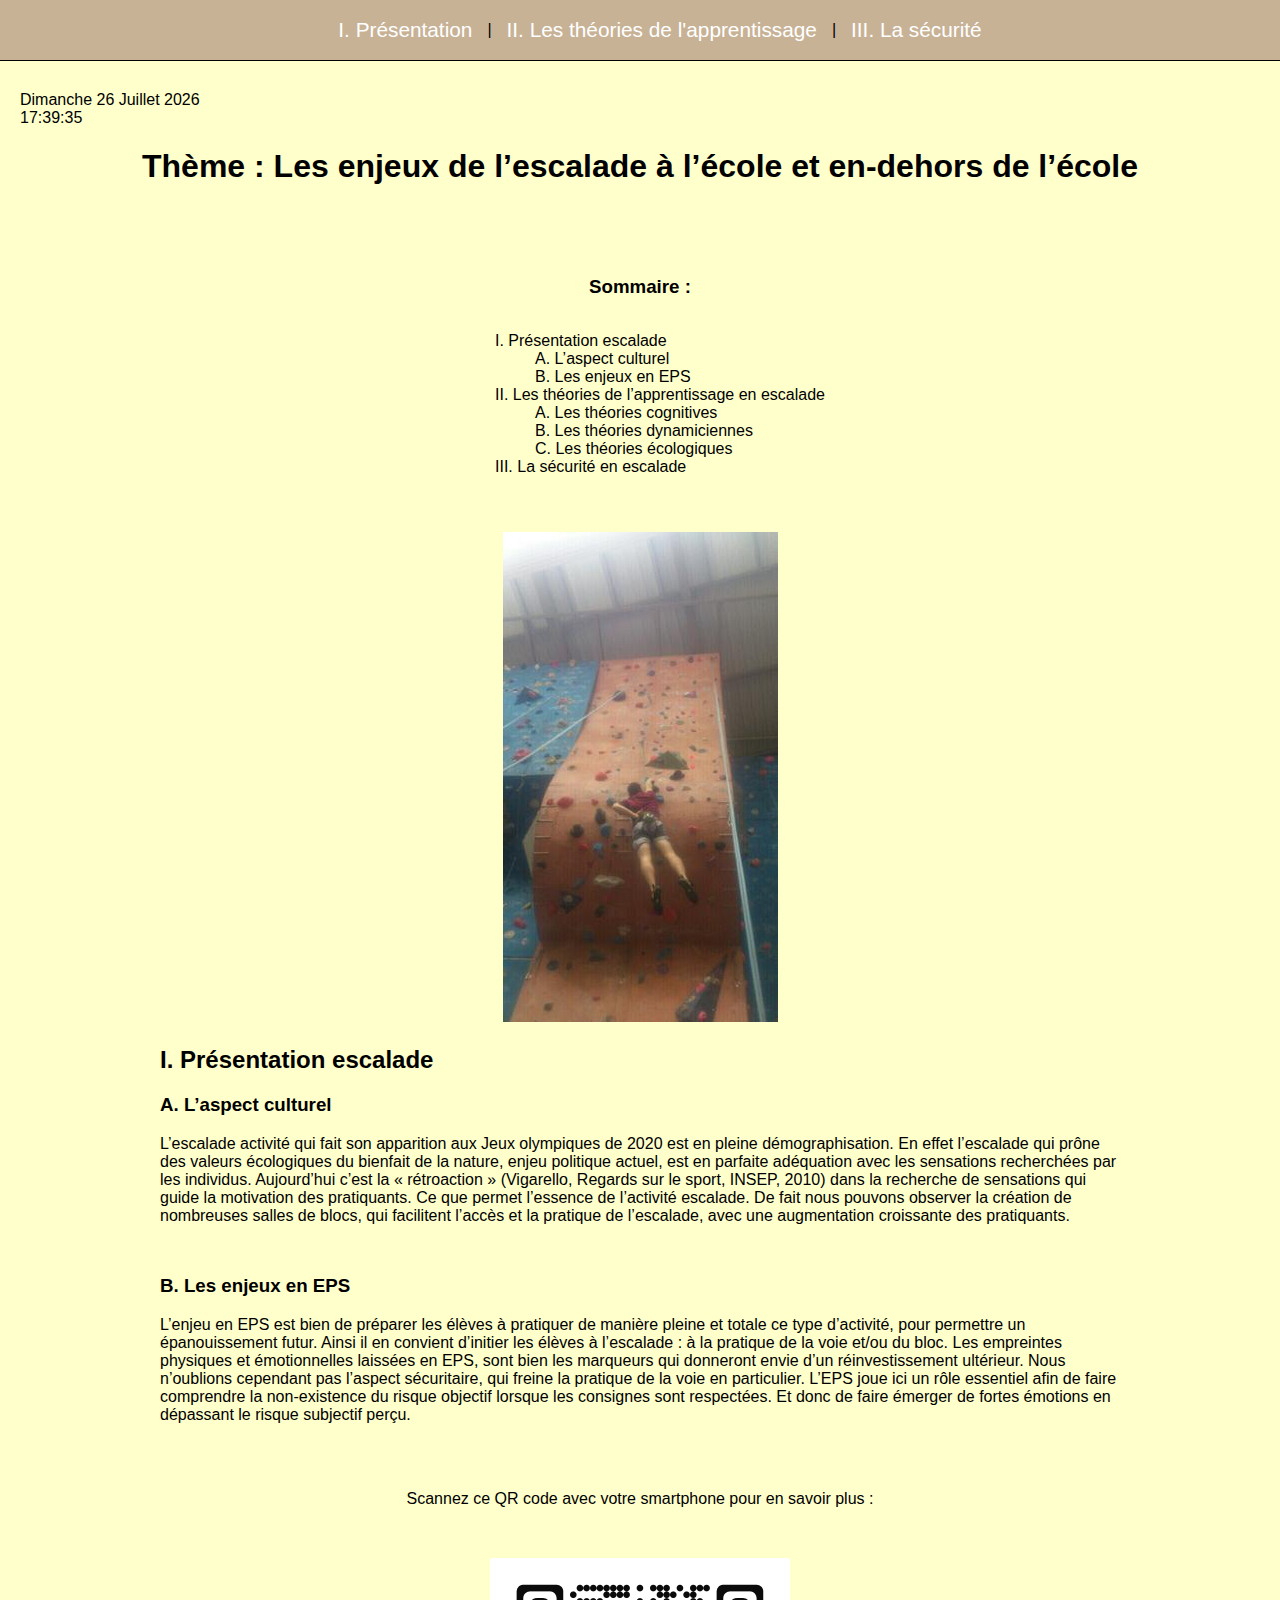
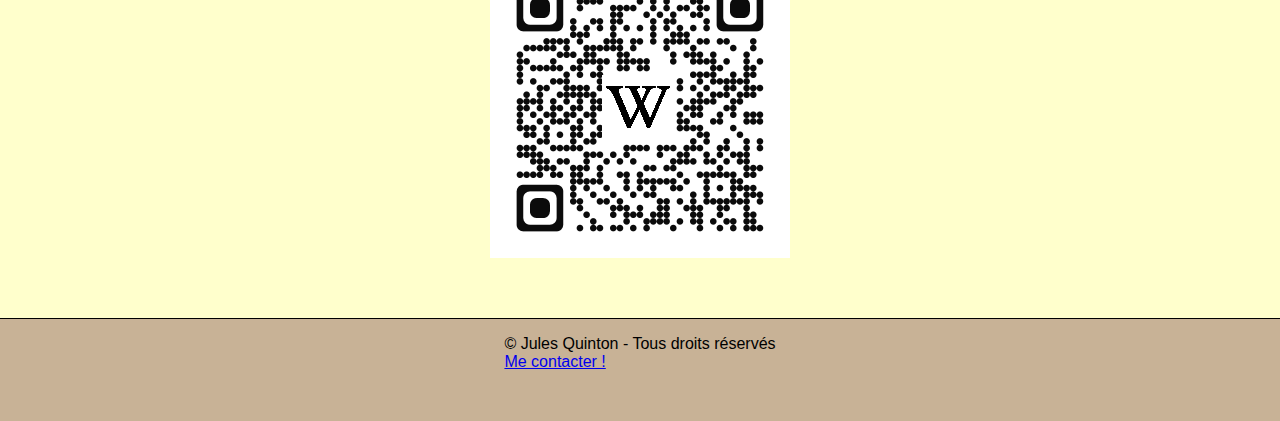
<file: index.html>
<!DOCTYPE html>
<html>
    <head>
        <meta charset="utf-8" />
        <link rel="stylesheet" href="style.css" />
        <title>Mon Site</title>
    </head>

    <body>
        <nav>
            <ul>
                <li><a href="index.html">I. Présentation</a></li>|
                <li><a href="page2.html">II. Les théories de l'apprentissage</a></li>|
                <li><a href="page3.html">III. La sécurité</a></li>
            </ul>
        </nav>

        <span id="date"></span>
        <span id="div_horloge"></span>
        <script type="text/javascript">
            window.onload = date('date');
            window.onload = horloge('div_horloge');

            function date(id)
            {
                date = new Date;
                annee = date.getFullYear();
                moi = date.getMonth();
                mois = new Array('Janvier', 'Février', 'Mars', 'Avril', 'Mai', 'Juin', 'Juillet', 'Août', 'Septembre', 'Octobre', 'Novembre', 'Décembre');
                j = date.getDate();
                jour = date.getDay();
                jours = new Array('Dimanche', 'Lundi', 'Mardi', 'Mercredi', 'Jeudi', 'Vendredi', 'Samedi');
                resultat = jours[jour]+' '+j+' '+mois[moi]+' '+annee;
                document.getElementById(id).innerHTML = resultat;
                setTimeout('date("'+id+'");','1000');
                return true;
            }

            function horloge(el) {
                if(typeof el=="string") { el = document.getElementById(el); }
                function actualiser() {
                var date = new Date();
                var str = date.getHours();
                str += ':'+(date.getMinutes()<10?'0':'')+date.getMinutes();
                str += ':'+(date.getSeconds()<10?'0':'')+date.getSeconds();
                el.innerHTML = str;
                }
                actualiser();
                setInterval(actualiser,1000);
            }
        </script>

        <header><h1>Thème : Les enjeux de l’escalade à l’école et en-dehors de l’école</h1></header>

        <h3>Sommaire :</h3>
        <ul>
            <li>I. Présentation escalade</li>
            <ul>
                <li>A. L’aspect culturel</li>
                <li>B. Les enjeux en EPS</li>
            </ul>
            <li>II. Les théories de l’apprentissage en escalade</li>
            <ul>
                <li>A. Les théories cognitives</li>
                <li>B. Les théories dynamiciennes</li>
                <li>C. Les théories écologiques</li>
            </ul>
            <li>III. La sécurité en escalade</li>
        </ul>

        <a id="pic" href="ressources/image.jpg"><img src="ressources/smallimage.jpg" alt="escalade" /></a>

        <div>
            <h2>I. Présentation escalade</h2>

            <h3>A. L’aspect culturel</h3>
            <p>L’escalade activité qui fait son apparition aux Jeux olympiques de 2020 est en pleine démographisation. En effet l’escalade qui prône des valeurs écologiques du bienfait de la nature, enjeu politique actuel, est en parfaite adéquation avec les sensations recherchées par les individus. Aujourd’hui c’est la « rétroaction » (Vigarello, Regards sur le sport, INSEP, 2010) dans la recherche de sensations qui guide la motivation des pratiquants. Ce que permet l’essence de l’activité escalade. De fait nous pouvons observer la création de nombreuses salles de blocs, qui facilitent l’accès et la pratique de l’escalade, avec une augmentation croissante des pratiquants.</p>

            <h3>B. Les enjeux en EPS</h3>
            <p>L’enjeu en EPS est bien de préparer les élèves à pratiquer de manière pleine et totale ce type d’activité, pour permettre un épanouissement futur. Ainsi il en convient d’initier les élèves à l’escalade : à la pratique de la voie et/ou du bloc. Les empreintes physiques et émotionnelles laissées en EPS, sont bien les marqueurs qui donneront envie d’un réinvestissement ultérieur. Nous n’oublions cependant pas l’aspect sécuritaire, qui freine la pratique de la voie en particulier. L’EPS joue ici un rôle essentiel afin de faire comprendre la non-existence du risque objectif lorsque les consignes sont respectées. Et donc de faire émerger de fortes émotions en dépassant le risque subjectif perçu.</p>
        </div>

        <p>Scannez ce QR code avec votre smartphone pour en savoir plus :</p>
        <img src="ressources/qrcode.png" alt="code" />

        <footer>
            <p>© Jules Quinton - Tous droits réservés<br /><a href="mailto:jules.chelsea@hotmail.com">Me contacter !</a></p>
        </footer>
    </body>
</html>
</file>
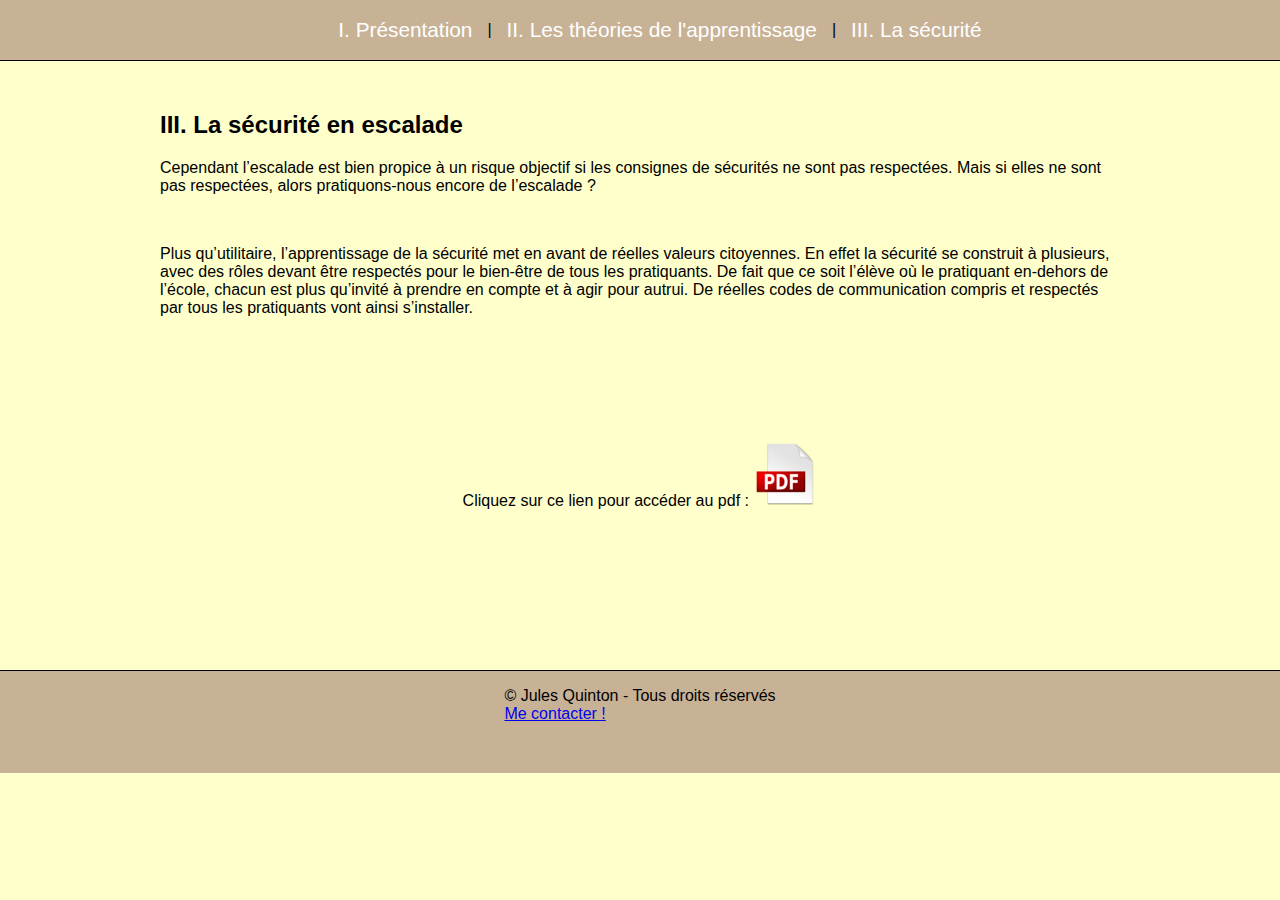
<file: page3.html>
<!DOCTYPE html>
<html>
    <head>
        <meta charset="utf-8" />
        <link rel="stylesheet" href="style.css" />
        <title>Mon Site</title>
    </head>

    <body>
        <nav>
            <ul>
                <li><a href="index.html">I. Présentation</a></li>|
                <li><a href="page2.html">II. Les théories de l'apprentissage</a></li>|
                <li><a href="page3.html">III. La sécurité</a></li>
            </ul>
        </nav>

        <div>
            <h2>III. La sécurité en escalade </h2>

              <p>Cependant l’escalade est bien propice à un risque objectif si les consignes de sécurités ne sont pas respectées. Mais si elles ne sont pas respectées, alors pratiquons-nous encore de l’escalade ?</p>

              <p>Plus qu’utilitaire, l’apprentissage de la sécurité met en avant de réelles valeurs citoyennes. En effet la sécurité se construit à plusieurs, avec des rôles devant être respectés pour le bien-être de tous les pratiquants. De fait que ce soit l’élève où le pratiquant en-dehors de l’école, chacun est plus qu’invité à prendre en compte et à agir pour autrui. De réelles codes de communication compris et respectés par tous les pratiquants vont ainsi s’installer. </p>
        </div>

        <p id="pdf">Cliquez sur ce lien pour accéder au pdf : <a href="ressources/pdf.pdf" target="_blank"><img src="ressources/pdf.png" alt="pdf" /></a></p>

        <footer>
            <p>© Jules Quinton - Tous droits réservés<br /><a href="mailto:jules.chelsea@hotmail.com">Me contacter !</a></p>
        </footer>
    </body>
</html>
</file>
<file: style.css>
body
{
    display: flex;
    flex-direction: column;
    align-items: center;
    margin: 0px;
    background-color: rgb(255,255,204);
    font-family: sans-serif;
}


nav
{
    margin-bottom: 30px;
    height: 60px;
    border-bottom: 1px solid black;
    width: 100%;
    background-color: rgb(200,178,150);
    display: flex;
    justify-content: center;
}
nav ul
{
    list-style-type: none;
    display: flex;
    align-items: center;
}
nav ul li
{
    padding: 15px;
}
nav a
{
  color: white;
  text-decoration: none;
  font-size: 130%;
}
nav a:hover
{
  text-shadow: 2px 2px black;
}


header
{
  margin-bottom: 50px;
}


div
{
  width: 75%;
}


p
{
  margin-bottom: 50px;
}

#pdf
{
  margin-top: 75px;
  margin-bottom: 100px;
}


ul
{
    list-style-type: none;
}


#pic
{
  margin-top: 40px;
}


span
{
  align-self: flex-start;
  margin-left: 20px;
}


footer
{
  margin-bottom: 0px;
  width: 100%;
  display: flex;
  justify-content: center;
  background-color: rgb(200,178,150);
  border-top: 1px solid black;
  margin-top: 60px;
}
</file>
